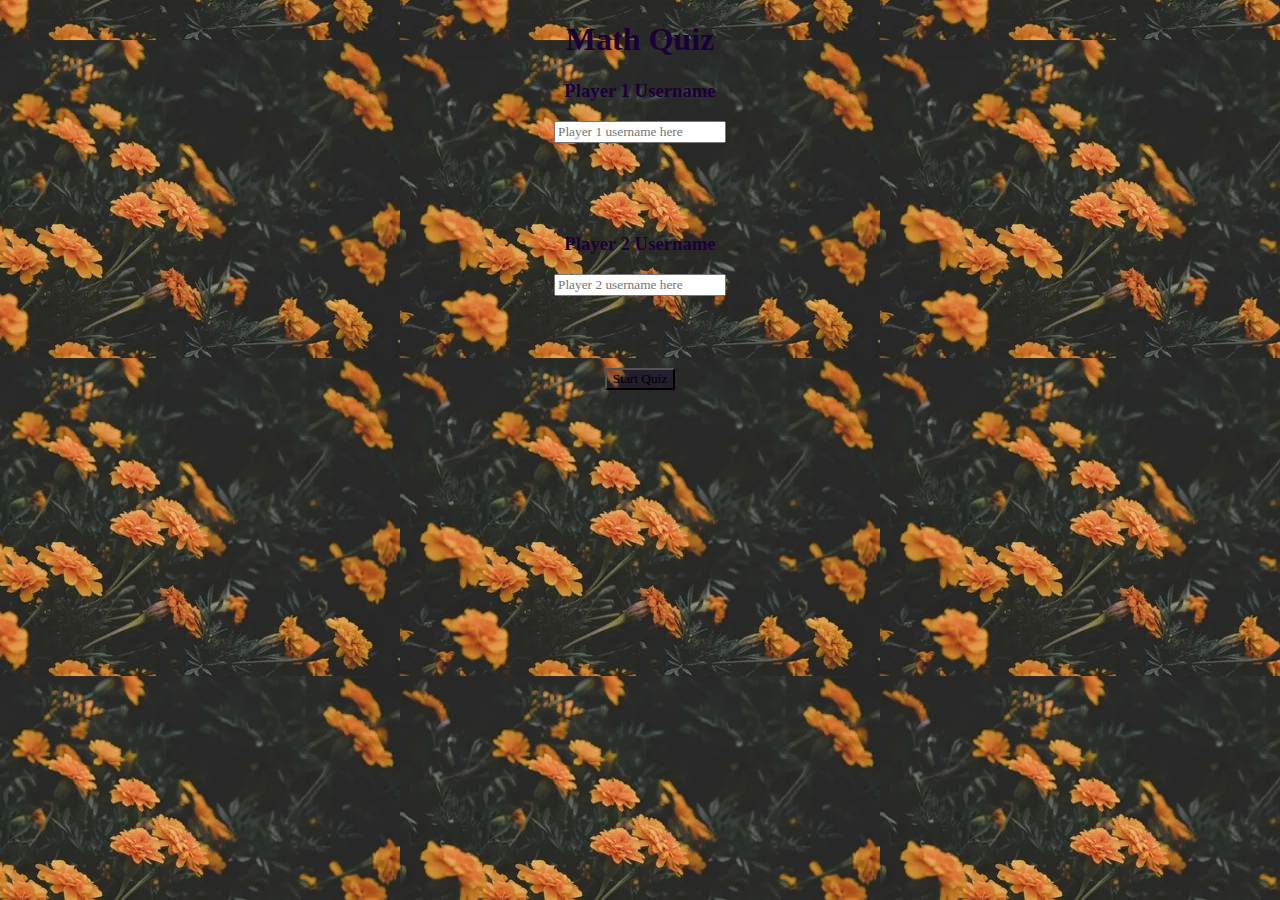
<file: index.html>
<!DOCTYPE html>
<html>
    <head>
        <title>The Math Quiz</title>
        <link rel="stylesheet" type="text/css" href="style.css">
        <script src="main.js"></script>
    </head>

    <body id="bg">
        <center>
            <h1 id="title">Math Quiz</h1>
            <div class="col-lg-4 col-md-4 col-sm-6 col-xs-9 login_div1">
                <h3 id="p1">Player 1 Username</h3>
                <input type="text" id="player1" class="form-control input" placeholder="Player 1 username here">
            </div>
            <br>
            <br>
            <br>
            <br>
            <div class="col-lg-4 col-md-4 col-sm-6 col-xs-9 login_div2">
                <h3 id="p2">Player 2 Username</h3>
                <input type="text" id="player2" class="form-control input" placeholder="Player 2 username here">
            </div>
            <br>
            <br>
            <br>
            <br>
            <button onclick="next_page()" id="button">Start Quiz</button>
        </center>
    </body>
</html>
</file>
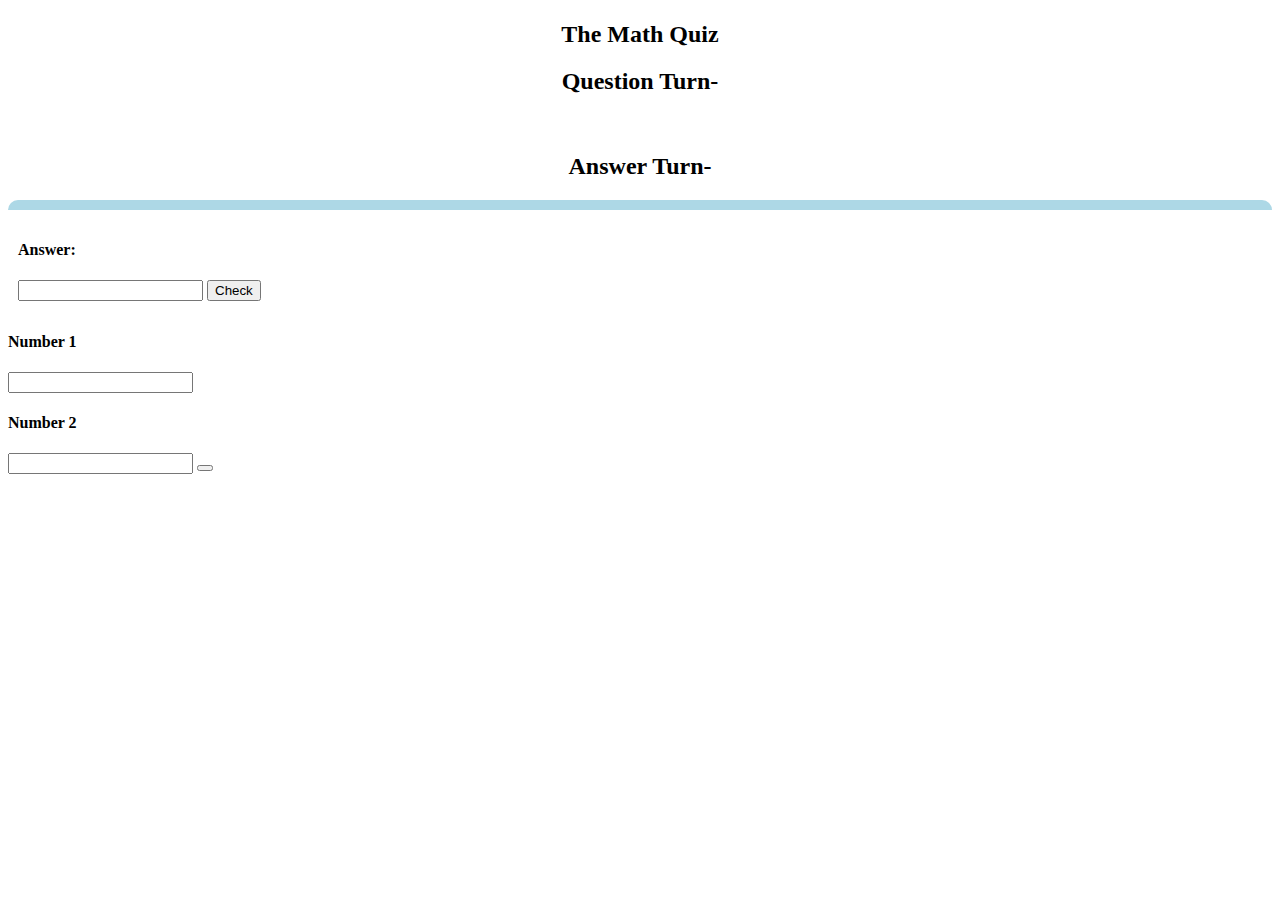
<file: quiz.html>
<!DOCTYPE html>
<html>
    <head>
        <title>The Math Quiz</title>
        <link rel="stylesheet" type="text/css" href="quiz.css">
        <script src="quiz.js"></script>
    </head>
    <body>
        <h4 id="player1"></h4><span id="player1_score"></span>
        <h4 id="player2"></h4><span id="player2_score"></span>

        <div class="container">
            <center>
                <h2>The Math Quiz</h2>
            </center>
        </div>

        <center>
            <h2 id="player_question">Question Turn- </h2>
            <br>
            <h2 id="player_answer">Answer Turn- </h2>
        </center>

        <div id="output">
            <h3 id="question"></h3>
            <h4>Answer: </h4><input type="text" id="answer">
            <button id="check" onclick="check()">Check</button>
        </div>

        <h4>Number 1</h4>
        <input type="number" id="no1">

        <h4>Number 2</h4>
        <input type="number" id="no2">

        <button id="send" onclick="send()"></button>
    </body>
</html>
</file>
<file: style.css>
#bg {
 background-image: url("unnamed.jpg");
 background-position: center;
 background-size: fill;
}

#title {
    color: rgb(29, 0, 56);
}

#p1 {
    color: rgb(29, 0, 56);
}

#p2 {
    color: rgb(29, 0, 56);
}

.input {
    font-family: 'Times New Roman', Times, serif;
}

#button {
    font-family: 'Times New Roman', Times, serif;
    background-color: rgba(29, 0, 56, 0.289);
}
</file>
<file: quiz.css>
#output {
    background: white;
    border-radius: 10px;
    border-top: 10px solid lightblue;
    padding: 10px;
    float: none;
    text-align: left;
}
</file>
